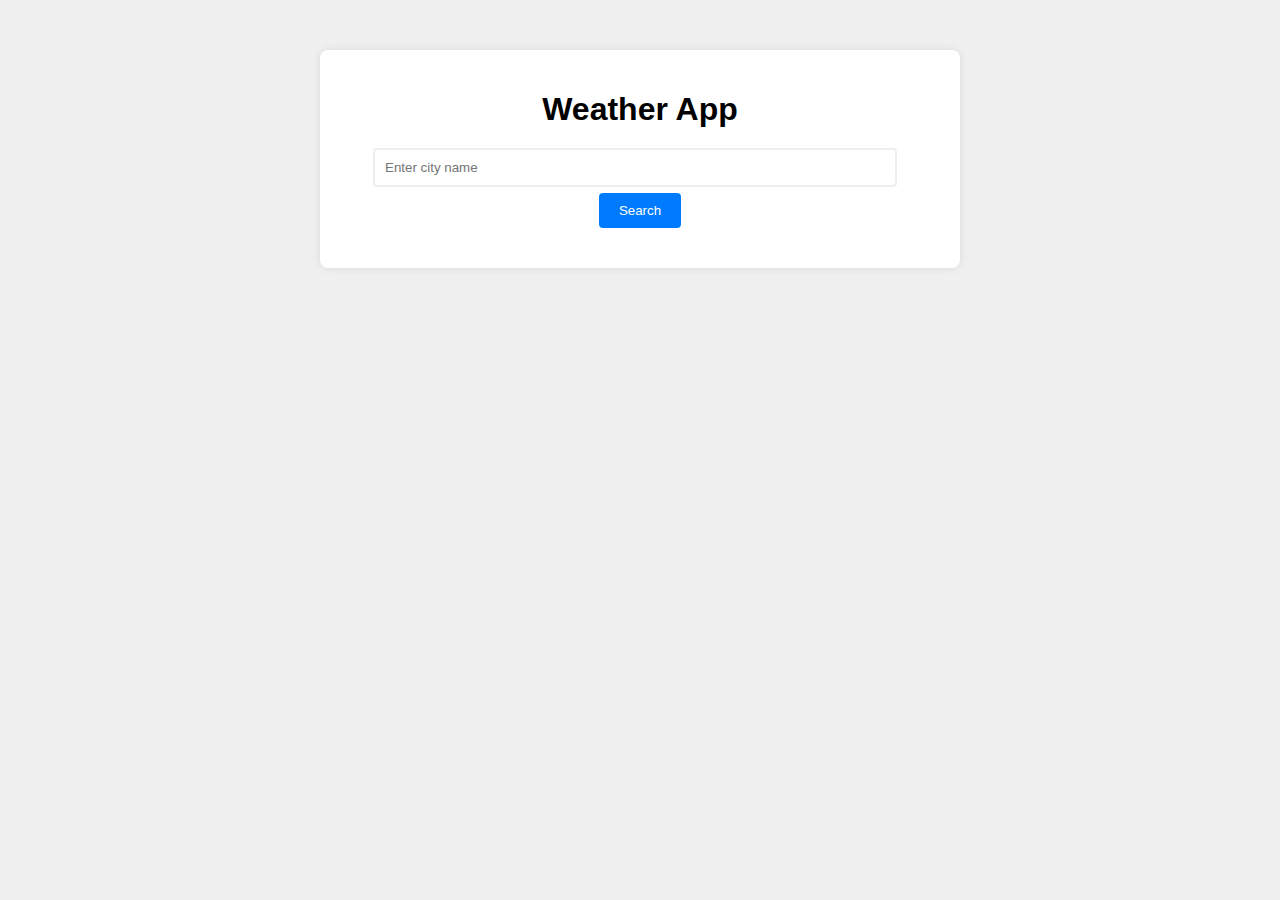
<file: index.html>
<!DOCTYPE html>
<html lang="en">
<head>
    <meta charset="UTF-8">
    <meta name="viewport" content="width=device-width, initial-scale=1.0">
    <title>Weather App</title>
    <link rel="stylesheet" href="styles.css">
</head>
<body>
    <div class="container">
        <h1>Weather App</h1>
        <form id="searchForm">
            <input type="text" id="cityName" placeholder="Enter city name">
            <button type="submit">Search</button>
        </form>
        <div id="weatherInfo"></div>
    </div>
    <div id="popup" class="popup">
        <div class="popup-content">
            <span class="close-btn">&times;</span>
            <p>Follow me on Instagram for more updates!</p>
            <a href="https://www.instagram.com/sai.krishna_dev/" target="_blank">Follow</a>
        </div>
    </div>
    <script src="script.js"></script>
</body>
</html>
</file>
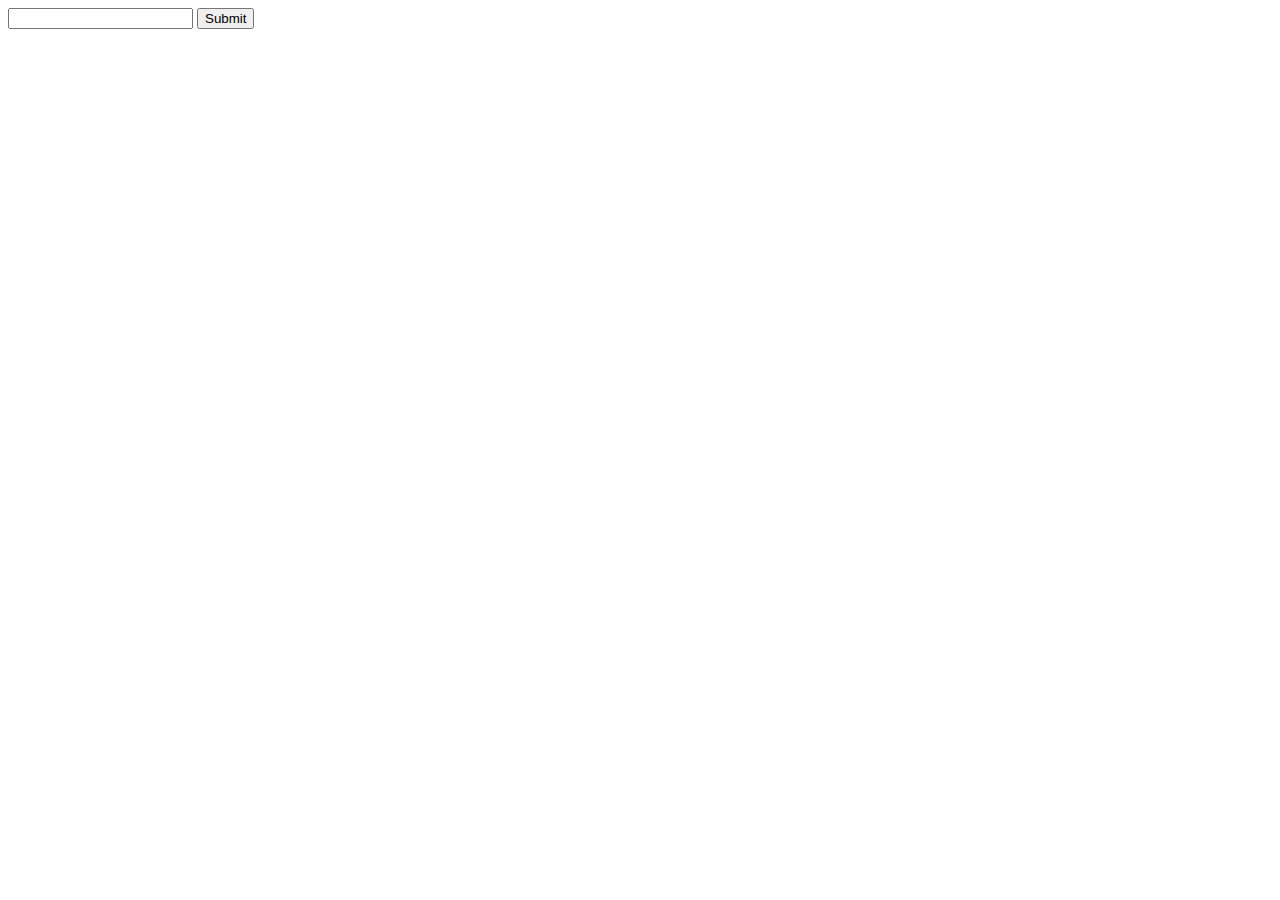
<file: 2.html>
<!DOCTYPE html>
<html lang="en">
<head>
    <meta charset="UTF-8">
    <meta name="viewport" content="width=device-width, initial-scale=1.0">
    <title>Document</title>
</head>
<body>
    <form action="">
        <input type="text" id="search">
        <button type="submit">Submit</button>
    </form>
    <script>
        document.querySelector('form').addEventListener('submit', function(event) {
            event.preventDefault(); // Prevents the form from submitting normally
            
            let input = document.getElementById('search').value;
            let searchUrl = "https://scholar.google.com/scholar?hl=en&as_sdt=0%2C5&q=" + input;
            
            window.open(searchUrl, "_self"); // Opens the search URL in the current tab
        });
    </script>
    <!-- weather api ("https://api.openweathermap.org/data/2.5/weather?q=karimnagar&appid=db4419c39a0faf706dc6c98a21a6170f&units=metric") -->
    <!-- const apiKey = 'db4419c39a0faf706dc6c98a21a6170f';
        const apiUrl = `https://api.openweathermap.org/data/2.5/weather?q=${cityName}&units=metric&appid=${apiKey}&units=metric`; -->
</body>
</html>
</file>
<file: styles.css>
body {
    font-family: Arial, sans-serif;
    background-color: #f0f0f0;
    text-align: center;
    margin: 0;
    padding: 0;
}

.container {
    max-width: 600px;
    margin: 50px auto;
    background: #fff;
    padding: 20px;
    box-shadow: 0 0 10px rgba(0, 0, 0, 0.1);
    border-radius: 8px;
}

h1 {
    margin-bottom: 20px;
}

form {
    margin-bottom: 20px;
}

input[type="text"] {
    padding: 10px;
    width: calc(100% - 100px);
    border: 2px solid #eee;
    border-radius: 4px;
    margin-right: 10px;
}

button {
    padding: 10px 20px;
    border: none;
    background-color: #007bff;
    color: #fff;
    border-radius: 4px;
    cursor: pointer;
Margin-top:6px
}

button:hover {
    background-color: #0056b3;
}

.card {
    background-color: #007bff;
    color: #fff;
    padding: 20px;
    border-radius: 8px;
}

.weather-icon {
    width: 50px;
}

.popup {
    display: none;
    position: fixed;
    left: 50%;
    top: 50%;
    transform: translate(-50%, -50%);
    background-color: white;
    border: 1px solid #ccc;
    padding: 20px;
    box-shadow: 0 0 10px rgba(0, 0, 0, 0.1);
    z-index: 1000;
    border-radius: 8px;
}

.popup-content {
    text-align: center;
}

.close-btn {
    position: absolute;
    top: 10px;
    right: 10px;
    cursor: pointer;
}

a {
    display: inline-block;
    margin-top: 10px;
    text-decoration: none;
    color: #007bff;
}

a:hover {
    text-decoration: underline;
}
</file>
